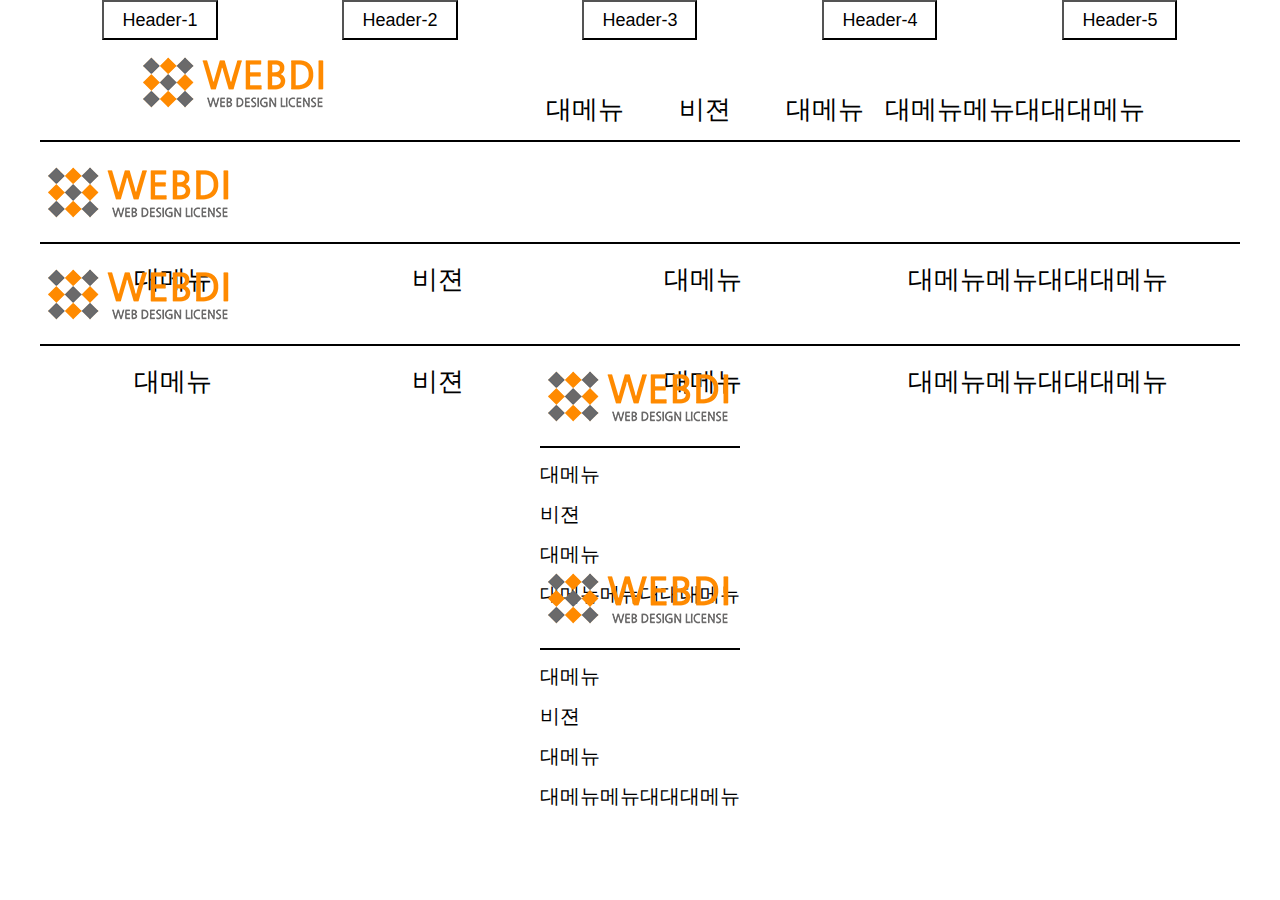
<file: Header/index.html>
<!DOCTYPE html>
<html lang="ko">
<head>
    <meta charset="UTF-8">
    <meta http-equiv="X-UA-Compatible" content="IE=edge">
    <meta name="viewport" content="width=device-width, initial-scale=1.0">
    <title>Header</title>
    <link rel="stylesheet" href="css/style.css">
    <script src="https://code.jquery.com/jquery-1.12.4.min.js"></script>
</head>
<body>
    <div class="container m-auto d-flex justify-between">
        <button id="btn1"><p class="text-center">Header-1</p></button>
        <button id="btn2"><p class="text-center">Header-2</p></button>
        <button id="btn3"><p class="text-center">Header-3</p></button>
        <button id="btn4"><p class="text-center">Header-4</p></button>
        <button id="btn5"><p class="text-center">Header-5</p></button>
    </div>
    <header id="hd_1" class="rel h100 b-bottom container m-auto d-flex justify-between">
        <h1><a href="#"><img src="img/logo.png" alt="로고"></a></h1>
        <ul id="gnb_1" class="d-flex align-center">
            <li class="rel d1li_1">
                <a href="#" class="d-block d1a_1">대메뉴</a>
                <ul class="abs d2ul_1">
                    <li><a href="#">소메뉴</a></li>
                    <li><a href="#">소메뉴</a></li>
                    <li><a href="#">소메뉴</a></li>
                    <li><a href="#">소메뉴</a></li>
                    <li><a href="#">찾아오시는길</a></li>
                </ul>
            </li>
            <li class="rel d1li_1">
                <a href="#" class="d-block d1a_1">비젼</a>
                <ul class="abs d2ul_1">
                    <li><a href="#">소메뉴</a></li>
                    <li><a href="#">소메뉴</a></li>
                </ul>
            </li>
            <li class="rel d1li_1">
                <a href="#" class="d-block d1a_1">대메뉴</a>
                <ul class="abs d2ul_1">
                    <li><a href="#">소메뉴</a></li>
                    <li><a href="#">소메뉴</a></li>
                    <li><a href="#">소메뉴</a></li>
                    <li><a href="#">소메뉴소메뉴소소</a></li>
                </ul>
            </li>
            <li class="rel d1li_1">
                <a href="#" class="d-block d1a_1">대메뉴메뉴대대대메뉴</a>
                <ul class="abs d2ul_1">
                    <li><a href="#">소메뉴</a></li>
                    <li><a href="#">소메뉴</a></li>
                    <li><a href="#">소메뉴</a></li>
                    <li><a href="#">소메뉴</a></li>
                </ul>
            </li>
        </ul>
    </header>
    <header id="hd_2" class="rel h100 b-bottom container m-auto justify-between">
        <h1><a href="#"><img src="img/logo.png" alt="로고"></a></h1>
        <ul id="gnb_2" class="d-flex align-center">
            <li class="rel d1li_2">
                <a href="#" class="d-block d1a_2">대메뉴</a>
                <ul class="abs d2ul_2">
                    <li><a href="#">소메뉴</a></li>
                    <li><a href="#">소메뉴</a></li>
                    <li><a href="#">소메뉴</a></li>
                    <li><a href="#">소메뉴</a></li>
                    <li><a href="#">찾아오시는길</a></li>
                </ul>
            </li>
            <li class="rel d1li_2">
                <a href="#" class="d-block d1a_2">비젼</a>
                <ul class="abs d2ul_2">
                    <li><a href="#">소메뉴</a></li>
                    <li><a href="#">소메뉴</a></li>
                </ul>
            </li>
            <li class="rel d1li_2">
                <a href="#" class="d-block d1a_2">대메뉴</a>
                <ul class="abs d2ul_2">
                    <li><a href="#">소메뉴</a></li>
                    <li><a href="#">소메뉴</a></li>
                    <li><a href="#">소메뉴</a></li>
                    <li><a href="#">소메뉴소메뉴소소</a></li>
                </ul>
            </li>
            <li class="rel d1li_2">
                <a href="#" class="d-block d1a_2">대메뉴메뉴대대대메뉴</a>
                <ul class="abs d2ul_2">
                    <li><a href="#">소메뉴</a></li>
                    <li><a href="#">소메뉴</a></li>
                    <li><a href="#">소메뉴</a></li>
                    <li><a href="#">소메뉴</a></li>
                </ul>
            </li>
        </ul>
    </header>
    <header id="hd_3" class="rel h100 b-bottom container m-auto justify-between">
        <h1><a href="#"><img src="img/logo.png" alt="로고"></a></h1>
        <ul id="gnb_3" class="d-flex align-center">
            <li class="rel d1li_3">
                <a href="#" class="d-block d1a_3">대메뉴</a>
                <ul class="abs d2ul_3">
                    <li><a href="#">소메뉴</a></li>
                    <li><a href="#">소메뉴</a></li>
                    <li><a href="#">소메뉴</a></li>
                    <li><a href="#">소메뉴</a></li>
                    <li><a href="#">찾아오시는길</a></li>
                </ul>
            </li>
            <li class="rel d1li_3">
                <a href="#" class="d-block d1a_3">비젼</a>
                <ul class="abs d2ul_3">
                    <li><a href="#">소메뉴</a></li>
                    <li><a href="#">소메뉴</a></li>
                </ul>
            </li>
            <li class="rel d1li_3">
                <a href="#" class="d-block d1a_3">대메뉴</a>
                <ul class="abs d2ul_3">
                    <li><a href="#">소메뉴</a></li>
                    <li><a href="#">소메뉴</a></li>
                    <li><a href="#">소메뉴</a></li>
                    <li><a href="#">소메뉴소메뉴소소</a></li>
                </ul>
            </li>
            <li class="rel d1li_3">
                <a href="#" class="d-block d1a_3">대메뉴메뉴대대대메뉴</a>
                <ul class="abs d2ul_3">
                    <li><a href="#">소메뉴</a></li>
                    <li><a href="#">소메뉴</a></li>
                    <li><a href="#">소메뉴</a></li>
                    <li><a href="#">소메뉴</a></li>
                </ul>
            </li>
        </ul>
    </header>
    <header id="hd_4" class="container">
        <div class="rel h100 b-bottom justify-between left_4">
            <h1><a href="#"><img src="img/logo.png" alt="로고"></a></h1>
            <ul id="gnb_4" class="align-center">
                <li class="rel d1li_4">
                    <a href="#" class="d-block d1a_4">대메뉴</a>
                    <ul class=" d2ul_4">
                        <li><a href="#">소메뉴</a></li>
                        <li><a href="#">소메뉴</a></li>
                        <li><a href="#">소메뉴</a></li>
                        <li><a href="#">소메뉴</a></li>
                        <li><a href="#">찾아오시는길</a></li>
                    </ul>
                </li>
                <li class="rel d1li_4">
                    <a href="#" class="d-block d1a_4">비젼</a>
                    <ul class=" d2ul_4">
                        <li><a href="#">소메뉴</a></li>
                        <li><a href="#">소메뉴</a></li>
                    </ul>
                </li>
                <li class="rel d1li_4">
                    <a href="#" class="d-block d1a_4">대메뉴</a>
                    <ul class="d2ul_4">
                        <li><a href="#">소메뉴</a></li>
                        <li><a href="#">소메뉴</a></li>
                        <li><a href="#">소메뉴</a></li>
                        <li><a href="#">소메뉴소메뉴소소</a></li>
                    </ul>
                </li>
                <li class="rel d1li_4">
                    <a href="#" class="d-block d1a_4">대메뉴메뉴대대대메뉴</a>
                    <ul class="d2ul_4">
                        <li><a href="#">소메뉴</a></li>
                        <li><a href="#">소메뉴</a></li>
                        <li><a href="#">소메뉴</a></li>
                        <li><a href="#">소메뉴</a></li>
                    </ul>
                </li>
            </ul>
        </div>
        <div class="right_4">
            <div class=" h300 m-auto" id="slider">
            </div>
            <div class="m-auto h200" id="mainContent">          
            </div>
            <footer class="m-auto h100">  
            </footer>
        </div>
    </header>
    <header id="hd_5" class="container">
        <div class="rel h100 b-bottom justify-between left_5">
            <h1><a href="#"><img src="img/logo.png" alt="로고"></a></h1>
            <ul id="gnb_5" class="align-center">
                <li class="rel d1li_5">
                    <a href="#" class="d-block d1a_5">대메뉴</a>
                    <ul class="abs d2ul_5">
                        <li><a href="#">소메뉴</a></li>
                        <li><a href="#">소메뉴</a></li>
                        <li><a href="#">소메뉴</a></li>
                        <li><a href="#">소메뉴</a></li>
                        <li><a href="#">찾아오시는길</a></li>
                    </ul>
                </li>
                <li class="rel d1li_5">
                    <a href="#" class="d-block d1a_5">비젼</a>
                    <ul class="abs d2ul_5">
                        <li><a href="#">소메뉴</a></li>
                        <li><a href="#">소메뉴</a></li>
                    </ul>
                </li>
                <li class="rel d1li_5">
                    <a href="#" class="d-block d1a_5">대메뉴</a>
                    <ul class="abs d2ul_5">
                        <li><a href="#">소메뉴</a></li>
                        <li><a href="#">소메뉴</a></li>
                        <li><a href="#">소메뉴</a></li>
                        <li><a href="#">소메뉴소메뉴소소</a></li>
                    </ul>
                </li>
                <li class="rel d1li_5">
                    <a href="#" class="d-block d1a_5">대메뉴메뉴대대대메뉴</a>
                    <ul class="abs d2ul_5">
                        <li><a href="#">소메뉴</a></li>
                        <li><a href="#">소메뉴</a></li>
                        <li><a href="#">소메뉴</a></li>
                        <li><a href="#">소메뉴</a></li>
                    </ul>
                </li>
            </ul>
        </div>
        <div class="right_5">
            <div class="h300 m-auto" id="slider">
            </div>
            <div class="m-auto h200" id="mainContent">          
            </div>
            <footer class="m-auto h100">  
            </footer>
        </div>
    </header>
    <script src="js/script.js"></script>
</body>
</html>
</file>
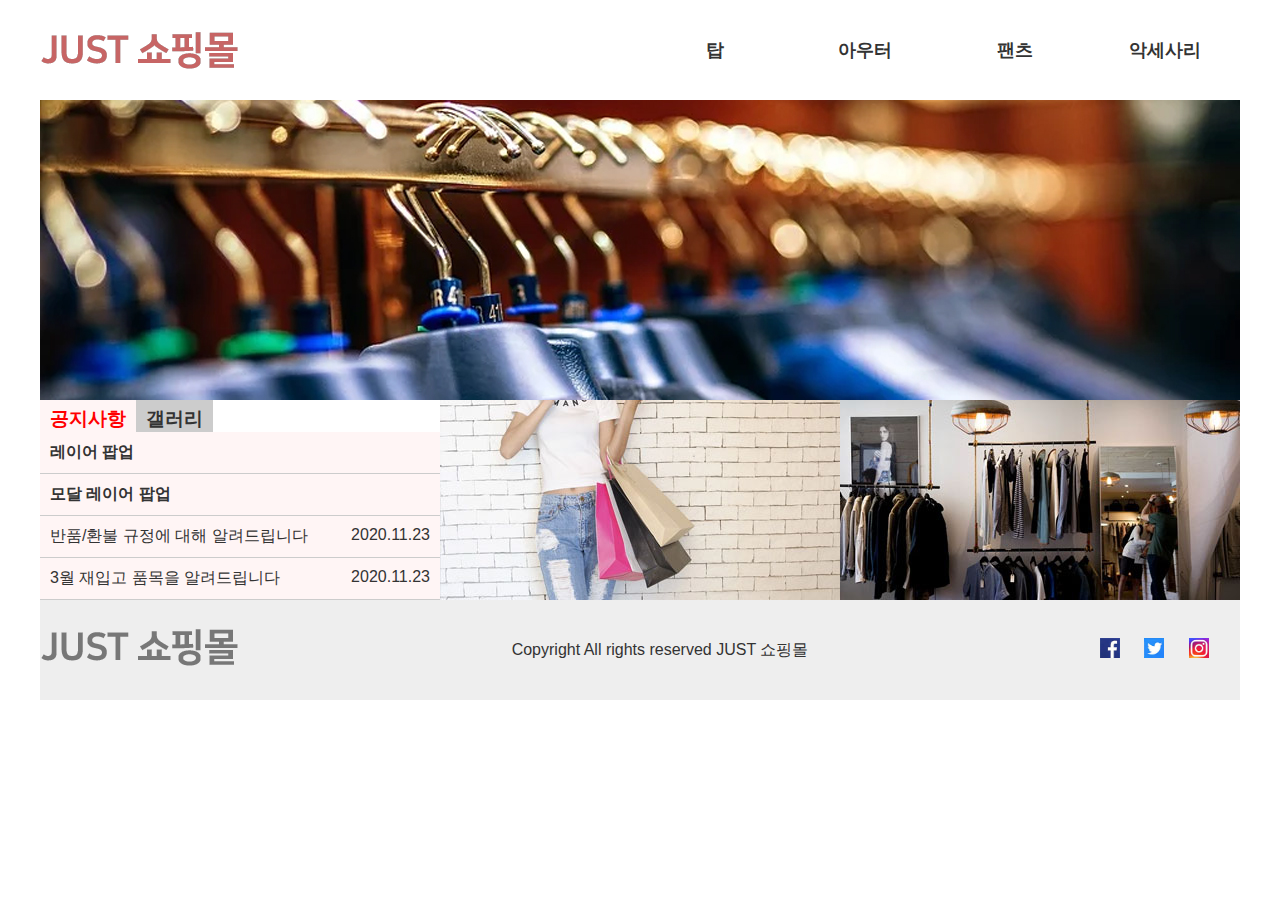
<file: Popup&Tab/index.html>
<!DOCTYPE html>
<html lang="ko">
<head>
    <meta charset="UTF-8">
    <meta http-equiv="X-UA-Compatible" content="IE=edge">
    <meta name="viewport" content="width=device-width, initial-scale=1.0">
    <title>JUST 쇼핑몰</title>
    <link rel="stylesheet" href="./css/style.css">
    <script src="./js/jquery-1.12.3.js"></script>
    <script src="./js/script.js"></script>
</head>
<body>
    <div class="popUpModal">
        <div class="popUpBox1">
            <div class="popUp">
                <h2>신규회원 대상 이벤트 안내</h2>
                <p>즐거운 쇼핑 환경을 위해 항상 노력하는 JUST 쇼핑몰입니다. 고객님들께 한 단계 더 나아가 보답하는 ON쇼핑몰이 되고자 신규회원 대상 10% 할인 이벤트를 실시하고 있습니다. 웹과 모바일에서 모두 이용 가능하며, 수준 높은 서비스를 위해 앞으로도 꾸준히 노력할 것을 약속드립니다.</p>
                <button>X 닫기</button>
            </div>
        </div>
    </div>
    <div class="wrap rel">
        <div class="popUpBox">
            <div class="popUp">
                <h2>신규회원 대상 이벤트 안내</h2>
                <p>즐거운 쇼핑 환경을 위해 항상 노력하는 JUST 쇼핑몰입니다. 고객님들께 한 단계 더 나아가 보답하는 ON쇼핑몰이 되고자 신규회원 대상 10% 할인 이벤트를 실시하고 있습니다. 웹과 모바일에서 모두 이용 가능하며, 수준 높은 서비스를 위해 앞으로도 꾸준히 노력할 것을 약속드립니다.</p>
                <button>X 닫기</button>
            </div>
        </div>
        <header id="hd" class="d-flex align-center">
            <h1><a href="#none"><img src="./img/header/logo.png" alt="로고"></a></h1>
            <ul class="d-flex">
                <li class="d1li rel">
                    <a href="#none" class="d1a">탑</a>
                    <ul class="d2ul abs">
                        <li><a href="#none">블라우스</a></li>
                        <li><a href="#none">티</a></li>
                        <li><a href="#none">셔츠</a></li>
                        <li><a href="#none">니트</a></li>
                    </ul>
                </li>
                <li class="d1li rel">
                    <a href="#none" class="d1a">아우터</a>
                    <ul class="d2ul abs">
                        <li><a href="#none">자켓</a></li>
                        <li><a href="#none">코트</a></li>
                        <li><a href="#none">가디건</a></li>
                        <li><a href="#none">머플러</a></li>
                    </ul>
                </li>
                <li class="d1li rel">
                    <a href="#none" class="d1a">팬츠</a>
                    <ul class="d2ul abs">
                        <li><a href="#none">청바지</a></li>
                        <li><a href="#none">짧은바지</a></li>
                        <li><a href="#none">긴바지</a></li>
                        <li><a href="#none">레깅스</a></li>
                    </ul>
                </li>
                <li class="d1li rel">
                    <a href="#none" class="d1a">악세사리</a>
                    <ul class="d2ul abs">
                        <li><a href="#none">귀고리</a></li>
                        <li><a href="#none">목걸이</a></li>
                        <li><a href="#none">반지</a></li>
                        <li><a href="#none">팔찌</a></li>
                    </ul>
                </li>
            </ul>
        </header>
        <div id="slide">
            <ul>
                <li><img src="./img/slide/img1.jpg" alt="슬라이드사진1"></li>
                <li><img src="./img/slide/img2.jpg" alt="슬라이드사진2"></li>
                <li><img src="./img/slide/img3.jpg" alt="슬라이드사진3"></li>
            </ul>
        </div>
        
        <div id="contents" class="container d-flex">
            <div class="tab d-flex rel">
                <div class="notice on">
                    <h3>공지사항</h3>
                    <ul class="abs">
                        <li class="d-flex"><a href="#none"><b>레이어 팝업</b></a></li>
                        <li class="d-flex"><a href="#none"><b>모달 레이어 팝업</b></a></li>
                        <li class="d-flex"><a href="#none">반품/환불 규정에 대해 알려드립니다</a><span>2020.11.23</span></li>
                        <li class="d-flex"><a href="#none">3월 재입고 품목을 알려드립니다</a>	<span>2020.11.23</span></li>
                    </ul>
                </div>
                <div class="gallery">
                    <h3>갤러리</h3>
                    <ul class="abs d-flex">
                        <li><a href="#none"><img src="./img/contents/icon1.jpg" alt="사진1"/></a></li>
                        <li><a href="#none"><img src="./img/contents/icon2.jpg" alt="사진2"/></a></li>
                        <li><a href="#none"><img src="./img/contents/icon3.jpg" alt="사진3"/></a></li>
                    </ul>
                </div>
            </div>
            <div class="banner">
                <a href=""><img src="./img/contents/banner.jpg" alt="배너"></a>
            </div>
            <div class="shortcut">
                <a href=""><img src="./img/contents/direct.jpg" alt="바로가기"></a>
            </div>
        </div>
        <footer id="ft" class="container">
            <h2><a href="#none"><img src="./img/footer/footerLogo.png" alt="푸터로고"></a></h2>
            <p>Copyright All rights reserved JUST 쇼핑몰</p>
            <div class="sns">
            <a href="#"><img src="./img/footer/sns1.jpg" alt="페이스북"></a>
            <a href="#"><img src="./img/footer/sns2.jpg" alt="인스타그램"></a>
            <a href="#"><img src="./img/footer/sns3.jpg" alt="트위터"></a>
        </div>
        </footer>
    </div>
</body>
</html>
</file>
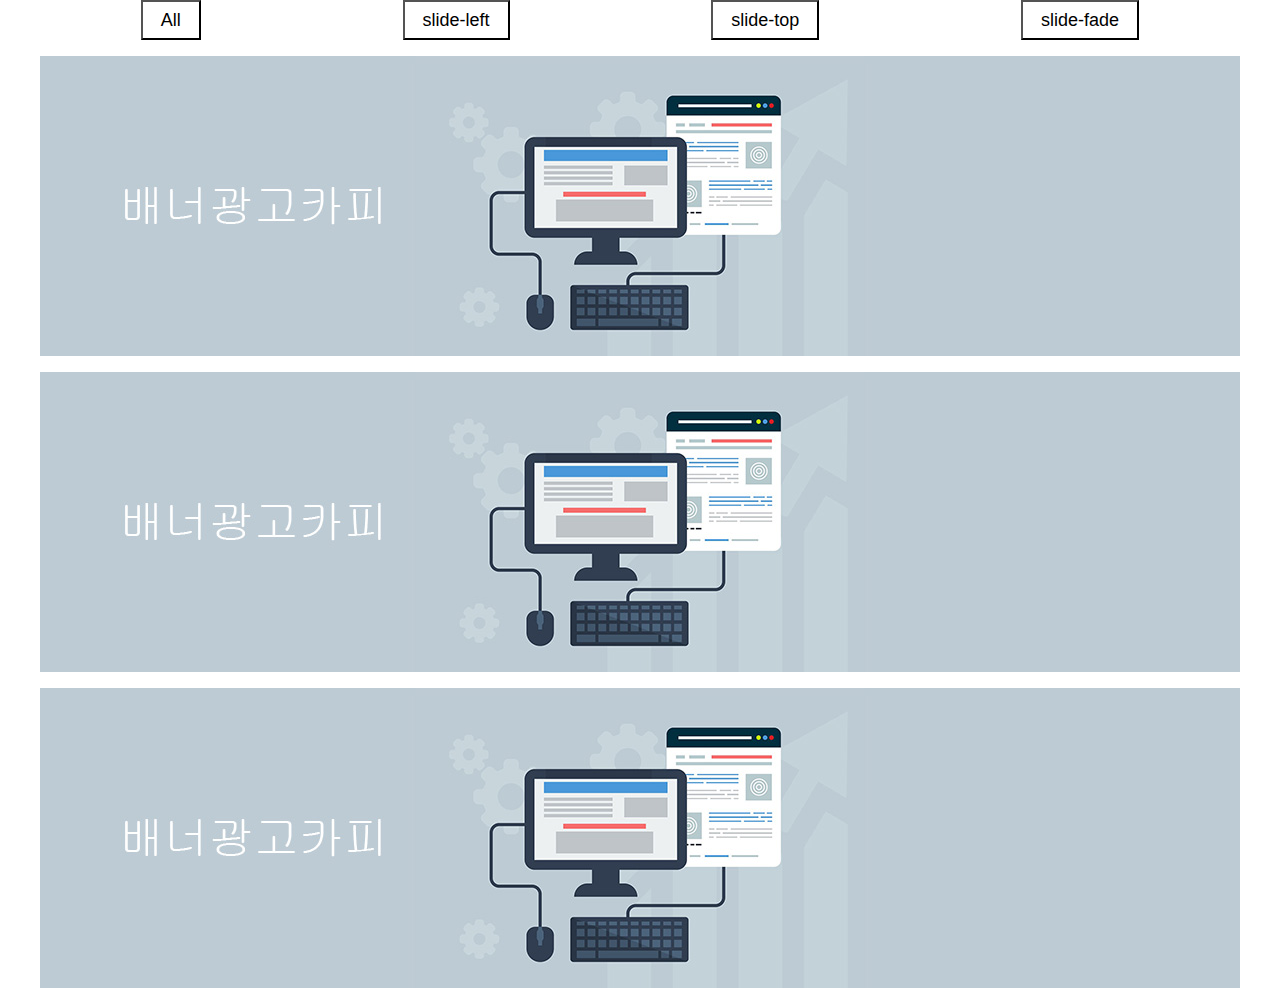
<file: Slide/index.html>
<!DOCTYPE html>
<html lang="ko">
<head>
    <meta charset="UTF-8">
    <meta http-equiv="X-UA-Compatible" content="IE=edge">
    <meta name="viewport" content="width=device-width, initial-scale=1.0">
    <title>Slide</title>
    <link rel="stylesheet" href="css/style.css">
    <script src="https://code.jquery.com/jquery-1.12.4.min.js"></script>
</head>
<body>
    <div class="container m-auto d-flex justify-around">
        <button id="btnAll"><p class="text-center">All</p></button>
        <button id="btn1"><p class="text-center">slide-left</p></button>
        <button id="btn2"><p class="text-center">slide-top</p></button>
        <button id="btn3"><p class="text-center">slide-fade</p></button>
    </div>
    <div id="slider">
        <div class="container h300 m-auto ofh mt1" id="slider_left">
            <ul class="d-flex">
                <li><img src="img/images_1.jpg" alt="#"></li>
                <li><img src="img/images_2.jpg" alt="#"></li>
                <li><img src="img/images_3.jpg" alt="#"></li>
            </ul>
        </div>
        <div class="container h300 m-auto ofh mt1" id="slider_top">
            <ul>
                <li><img src="img/images_1.jpg" alt="#"></li>
                <li><img src="img/images_2.jpg" alt="#"></li>
                <li><img src="img/images_3.jpg" alt="#"></li>
            </ul>
        </div>
        <div class="container h300 m-auto ofh rel mt1" id="slider_fade">
            <ul>
                <li class="abs show"><img src="img/images_1.jpg" alt="#"></li>
                <li class="abs"><img src="img/images_2.jpg" alt="#"></li>
                <li class="abs"><img src="img/images_3.jpg" alt="#"></li>
            </ul>
        </div>
    </div>
    
    <script src="js/script.js"></script>
</body>
</html>
</file>
<file: Popup&Tab/css/style.css>
@charset 'UTF-8';

* {padding: 0; margin: 0; box-sizing: border-box;
   font-family: '맑은 고딕', sans-serif; color:#333333;}

ul{list-style: none;}
a{text-decoration: none; color: inherit;}
.wrap{width: 1200px; margin: 0 auto;}

.d-flex{display: flex;}
.align-center{align-items: center;}
.abs{position: absolute;}
.rel{position: relative;}

/******************************************/
#hd{
   height: 100px;
   align-items: center;
   justify-content: space-between;
   text-align: center;
}
#hd h1{
   width: 200px;
   height: 40px;
}
#hd > ul{
   width: 600px;
   justify-content: space-around;
}
#hd ul a{
   display: block;
   text-align: center;
   background: #fff;
   font-size: 18px;
   padding: 10px;
   min-width: 150px;
}
#hd .d2ul{
   height: 0;
   overflow: hidden;
   transition: height 0.5s;
   left: 0; right: 0;
   top: 100%;
   text-align: center;
}
.d1a{
   font-weight: bold;
}
#hd .d1li:hover .d2ul{
   height: 180px;
}
#hd .d1li:hover > a{
   background-color: rgb(199, 101, 101);
   color: #fff;
}
#hd .d2ul li:hover a{
   background-color: rgb(230, 152, 152);
   color: #fff;
}
/******************************************/

#slide{
   height: 300px;
   overflow: hidden;
   margin: 0 auto;
}

/******************************************/

/*tab*/

#contents{
   height: 200px;
}

#contents > div{
   width: 400px;
}
#contents .tab div{
   height: 32px;
   background-color: #ccc;
}
#contents .tab h3{
   line-height: 2;
   padding: 0 10px;
   cursor: pointer;
}
#contents .tab ul{
   width: 100%;
   top:32px;
   height: 168px;
   left:0;  
   display: none;
}
.notice ul{
   flex-direction: column;
}
.notice li{
   padding: 10px;
   justify-content: space-between;
   border-bottom: 1px solid #ccc;
}
.notice li:hover a{
   text-decoration: underline;
}
.gallery ul{
   padding: 10px;
   justify-content: space-around;
   align-items: center;
}
#contents .tab div.on{
   background: rgb(255, 245, 245);
}
#contents .tab div.on h3{
   color:red
}
#contents .tab div.on ul{
   display: flex;
   background: rgb(255, 245, 245);
}

footer{display: flex; height: 100px; align-items: center; background: #eee;}
footer > h3 a{display: block; width: 200px; height: 40px; font-size: 0px; color:transparent;}
footer p{width:70%; text-align: center;}
footer .sns a img{display: inline-block; width:20px; margin-left: 20px;}

.popUpModal{position:fixed; width: 100%; height: 100%; background: rgba(0, 0, 0, 0.5); z-index:998; display: none; }
.popUpBox{position:absolute; width: 100%; height: 100%; z-index:999; display: none;}
.popUpBox1{position:absolute; width: 100%; height: 100%; z-index:999;}
.popUp{position:absolute; width:600px;  left:50%; top:50%; transform: translate(-50%, -50%); 
      text-align: center; line-height: 2; border: 1px solid #000; background: #fff; padding:20px;}
.popUp p{font-size: 15px; margin-top: 10px;}
.popUp div{margin-top: 30px;}
.popUp button{float: right; padding:4px; cursor: pointer;}
</file>
<file: Slide/css/style.css>
*{margin: 0; padding: 0;}
a{text-decoration: none ; color: #222;}
li{list-style: none;}

/* 공통 class */
:root{
    --abwidth : 1200px; /*A,B형 컨테이너*/
    --cwidth : 1000px; /*C형 컨테이너*/
}
.container{width: var(--abwidth);}
.m-auto{margin: 0 auto;}
.d-flex{display: flex;}
.d-block{display: block !important;}
.d-none{display: none;}
.b-top{border-top:2px solid black ;}
.b-bottom{border-bottom: 2px solid black;}
.ofh{overflow: hidden;}
.abs{position: absolute;}
.rel{position: relative;}
.justify-between{justify-content: space-between;}
.justify-around{justify-content: space-around;}
.align-center{align-items: center;}
.bg-red{background-color: red;}
.bg-green{background-color: green;}
.bg-blue{background-color: blue;}
.w-100{width: 100%}
.text-center{text-align: center;}
.h100{height: 100px;}
.h200{height: 200px;}
.h300{height: 300px}
.mt1{margin-top: 1em;}

button{ background-color: white;}
p{ line-height: 2; padding: 0 1em; font-size: 18px;}

/* slide */

#slider_fade li{ top:0; left: 0; width: 100%; height: 100%; opacity: 0; visibility: hidden; transition: 0.5s;}
#slider_fade li.show{ opacity: 1; visibility: visible;}

#slider div{ display: block; }
#slider div.on{ display: none; }
</file>
<file: Header/css/style.css>
/* reset */

*{							
	margin: 0 auto;			
	padding: 0 ;
	list-style: none;
	text-decoration: none;
	color: black;
	}

/* 공통클래스 */

:root{
	--abwidth : 1200px; /* A,B형 컨테이너 */
	--cwidth : 1000px; /* c형 컨테이너 */
}
.abs{position: absolute ;}
.rel{position: relative ;}
.d-flex{display: flex;}
.d-block{display: block ;}
.d-none{display: none;}
.container{width: 1200px; margin: 0 auto;}
.justify-content-between{justify-content: space-between;}
.align-center{align-items: center;}
.m-auto{margin: 0 auto;}
.w-100{width: 100px;}
.h100{height: 100px;}
.text-center{text-align: center;}
.b-top{border-top: 2px solid black;}
.b-bottom{border-bottom: 2px solid black;}

/* header_1 */

#hd_1 {align-items: end;}
#hd_1 .d1a_1{
    line-height: 60px; 
    font-size: 26px; 
    min-width: 120px;
    text-align: center;
}
#gnb_1 .d1li_1:hover .d1a_1{
    color: white;
    background-color: green;}
.d2ul_1 {
    height: 0; 
    overflow: hidden;
    background-color: green;
    transition: height 0.5s;
    font-size: 18px;
    line-height: 2;
    left: 0; right: 0;
    top: 100%;
    min-width: 120px;
    text-align: center;
    }
#gnb_1 .d1li_1:hover .d2ul_1 {
    height: 180px;
} 
.d2ul_1 a{color: white;}
.d2ul_1 li:hover{background-color: white;}
.d2ul_1 li:hover a {color: black;}

/* header_2*/

#hd_2 .d1a_2{
    line-height: 60px; 
    font-size: 26px; 
    min-width: 120px;
    text-align: center;
}
#hd_2 {align-items: end;}
#gnb_2 .d1li_2:hover .d1a_2{
    color: white;
    background-color: green;}
.d2ul_2 {
    height: 0; 
    overflow: hidden;
    background-color: green;
    transition: height 0.5s;
    font-size: 18px;
    line-height: 2;
    left: 0; right: 0;
    top: 100%;
    min-width: 120px;
    text-align: center;
    }

#gnb_2:hover .d2ul_2 {
    height: 180px;
} 
.d2ul_2 a{color: white;}
.d2ul_2 li:hover{background-color: white;}
.d2ul_2 li:hover a {color: black;}

/* header_3 */

#hd_3 .d1a_3{
    line-height: 60px; 
    font-size: 26px; 
    min-width: 120px;
    text-align: center;
}
#hd_3 {align-items: end;}
#gnb_3 .d1li_3:hover .d1a_3{
    color: white;
    background-color: green;}
.d2ul_3 {
    height: 0; 
    overflow: hidden;
    background-color: green;
    transition: height 0.5s;
    font-size: 18px;
    line-height: 2;
    left: 0; right: 0;
    top: 100%;
    min-width: 120px;
    text-align: center;  
    }

#gnb_3:hover .d2ul_3 {
    height: 180px;
    z-index: 9999;
} 
#gnb_3:after{content: '';
    position: absolute;
    background-color: green;
    top: 100%; left: 0; right: 0;
    height: 0px; transition: height 0.5s;}
#gnb_3:hover:after{
    height: 180px;
}

.d2ul_3 a{color: white;}
.d2ul_3 li:hover{background-color: white;}
.d2ul_3 li:hover a {color: black;}

/* header_4 */

#hd_4 .d1a_4{
    line-height: 2; 
    font-size: 20px; 
}
.left_4 {width: 200px;}
.right_4{width: 800px;}

#gnb_4 .d1li_4:hover .d1a_4{
    color: white;
    background-color: green;}
.d2ul_4 {
    height: 0; 
    overflow: hidden;
    background-color: green;
    transition: height 0.5s;
    font-size: 18px;
    line-height: 2;
    text-align: center;  
    }

#gnb_4 .d1li_4:hover .d2ul_4 {
    height: 180px;
} 
#gnb_4 .d1li_4:nth-child(2):hover .d2ul_4 {
    height: 80px;
} 

.d2ul_4 a{color: white;}
.d2ul_4 li:hover{background-color: white;}
.d2ul_4 li:hover a {color: black;}

/* header_5 */

#hd_5 .d1a_5{
    line-height: 2; 
    font-size: 20px; 
}
.left_5{width: 200px;}
.right_5{width: 800px;}

#gnb_5 .d1li_5:hover .d1a_5{
    color: white;
    background-color: green;}
.d2ul_5 {
    height: 0; 
    overflow: hidden;
    background-color: green;
    transition: height 0.5s;
    font-size: 18px;
    line-height: 2;
    text-align: center;
    left: 100%; top:-50px;
    width: 200px;  
    }

#gnb_5 .d1li_5:hover .d2ul_5 {
    height: 180px;
} 
#gnb_5 .d1li_5:nth-child(2):hover .d2ul_5 {
    height: 80px;
    top: -10px;
} 

.d2ul_5 a{color: white;}
.d2ul_5 li:hover{background-color: white;}
.d2ul_5 li:hover a {color: black;}

/* button */

button{ background-color: white;}
p{ line-height: 2; padding: 0 1em; font-size: 18px;}
#bd header{ display: none !important; }
#bd header.on{ display: flex !important;}
</file>
